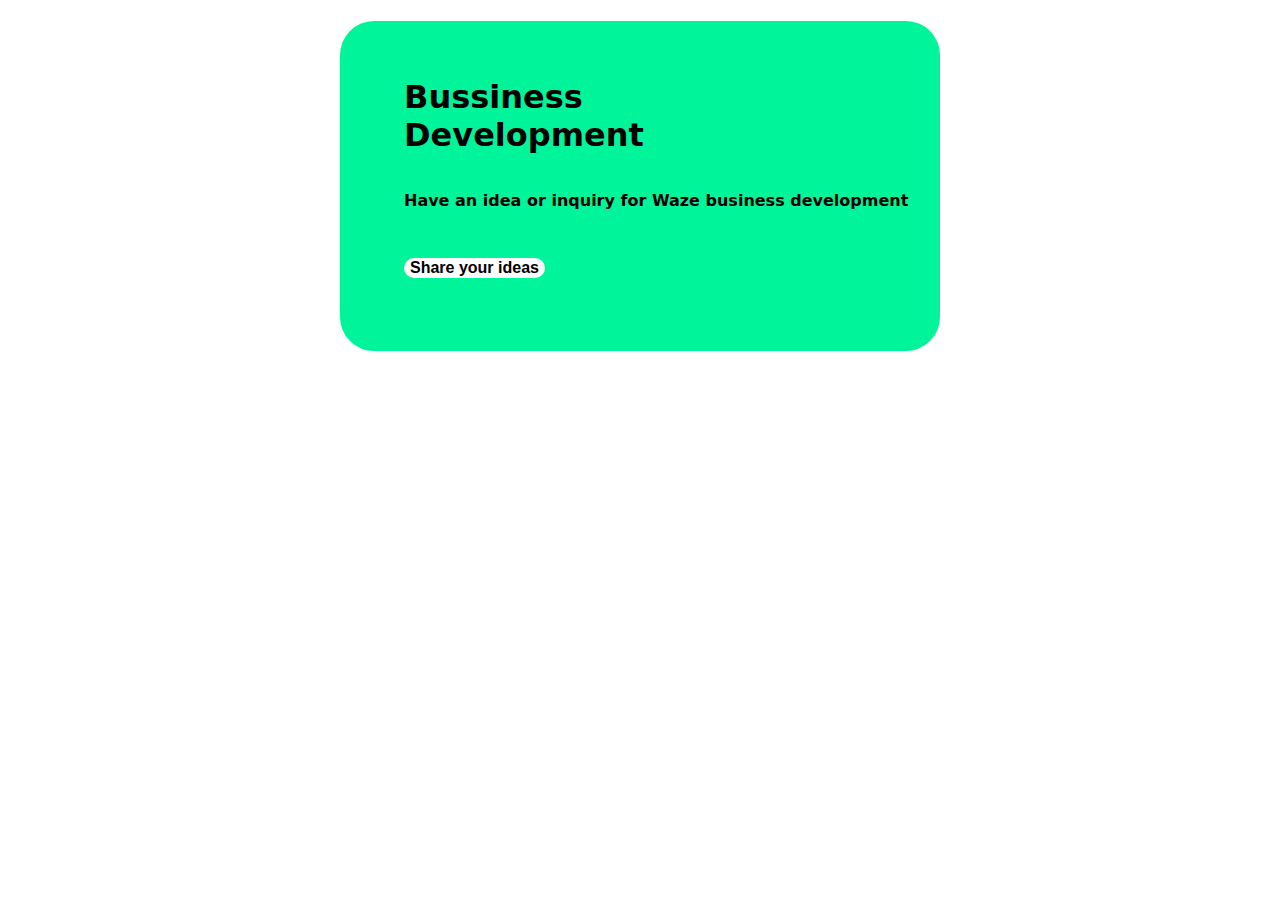
<file: Assignment-1/index.html>
<!DOCTYPE html>
<html lang="en">
<head>
    <meta charset="UTF-8">
    <meta http-equiv="X-UA-Compatible" content="IE=edge">
    <meta name="viewport" content="width=device-width, initial-scale=1.0">
    <title>Document</title>
    <link rel="stylesheet" href="style.css">
</head>
<body>
    <div class="body">
        <h1 class="main-heading">Bussiness<br> Development</h1>
        <p>Have an idea or inquiry for Waze business development</p>
        <button class="share">Share your ideas</button>
    </div>
</body>
</html>
</file>
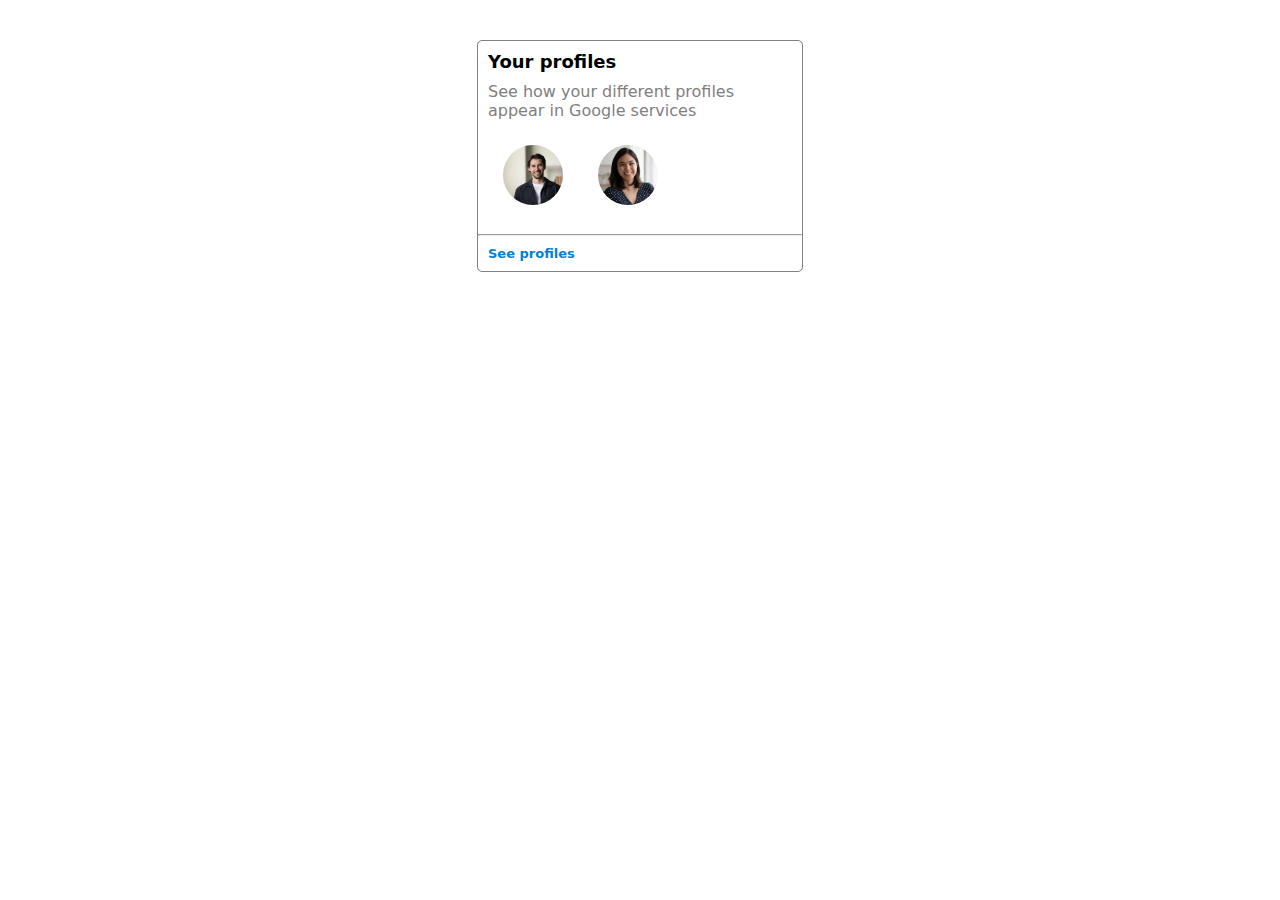
<file: Day-1/Assignment-2/index.html>
<!DOCTYPE html>
<html lang="en">
<head>
    <meta charset="UTF-8">
    <meta http-equiv="X-UA-Compatible" content="IE=edge">
    <meta name="viewport" content="width=device-width, initial-scale=1.0">
    <title>Document</title>
    <link rel="stylesheet" href="style.css">
</head>
<body>
    <div class="container">
        <div class="p1">Your profiles</div>
        <p>See how your different profiles appear in Google services</p>
        <div class="img">
            <img class="imgIcon" src="./pic-1.webp">
            <img class="imgIcon"src="./pic-2.webp">
        </div>
        <hr>
        <div class="profile">See profiles</div>
    </div>
   
</body>
</html>
</file>
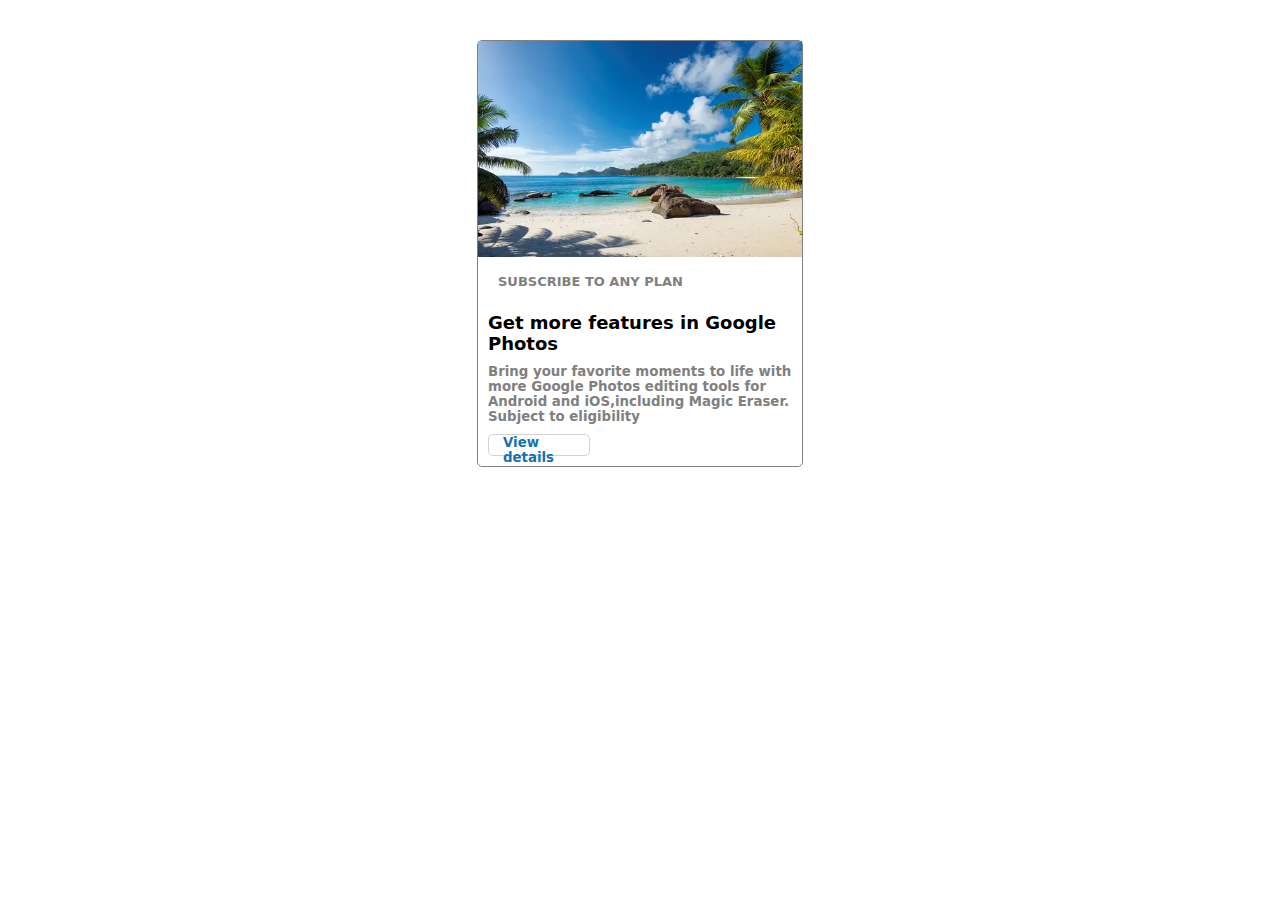
<file: Day-1/Assignment-3/index.html>
<!DOCTYPE html>
<html lang="en">
<head>
    <meta charset="UTF-8">
    <meta http-equiv="X-UA-Compatible" content="IE=edge">
    <meta name="viewport" content="width=device-width, initial-scale=1.0">
    <title>Document</title>
    <link rel="stylesheet" href="style.css">
    <link rel="stylesheet" href="https://cdnjs.cloudflare.com/ajax/libs/font-awesome/6.5.1/css/all.min.css" integrity="sha512-DTOQO9RWCH3ppGqcWaEA1BIZOC6xxalwEsw9c2QQeAIftl+Vegovlnee1c9QX4TctnWMn13TZye+giMm8e2LwA==" crossorigin="anonymous" referrerpolicy="no-referrer" />
</head>
<body>
    <div class="container">
        <div class="img-box">
            <img class="img-pic" src="./pic-3.webp">
        </div>
        <div class="text1"><span class="icon fa-solid fa-lock"></span><p>SUBSCRIBE TO ANY PLAN</p></div>
        <div class="text2"> Get more features in Google Photos</div>
        <div class="text3"> Bring your favorite moments to life with more Google Photos editing tools for Android and
            iOS,including Magic Eraser.
            Subject to eligibility
        </div>
        <div class="border">
            <div class="viewDetails">View details</div>
        </div>
    
    </div>
   
</body>
</html>
</file>
<file: Assignment-1/style.css>
.body{
    background-color: #00F59B;
    font-family: system-ui, -apple-system, BlinkMacSystemFont, "Segoe UI", Roboto,
    Oxygen, Ubuntu, Cantarell, "Open Sans", "Helvetica Neue", sans-serif;
    border: none;
    border-radius: 34px;
    margin: auto;
    font-weight: bold;
    width: 600px;
    height: 330px;
    }
    .main-heading{
        padding-left: 4rem;
        padding-top: 57px;
    }
    p{
        padding-top: 15px;
        padding-left: 4rem;  
    }

    .share{
        background-color: white;
        margin-top: 2rem;
        font-size: 16px;
        margin-left: 4rem;
        margin-bottom: 4rem;
        font-weight: 100px;
        border-radius: 1rem;
        border: none;
        font-weight: bold;
    }
</file>
<file: Day-1/Assignment-2/style.css>
.container{
    border: 1px solid;
    border-color: grey;
    border-radius: 5px;
    width: 326px;
    margin: 40px auto;
    box-sizing: border-box;
    font-family: system-ui, -apple-system, BlinkMacSystemFont, "Segoe UI", Roboto,Oxygen, Ubuntu, Cantarell, "Open Sans", "Helvetica Neue", sans-serif;
    
}
.imgIcon{
    width: 60px;
    height: 60px;
    border-radius: 50%;
    margin: 15px;
    object-fit: cover;
}
.profile{
    color: #077fcf;
    font-weight: 600;
    font-size: large;
}

.p1,p,.img,.profile{
    margin: 10px;
}
p{
    color: grey;
}
.p1{
    font-weight: 600;
    font-size: large;
}
.profile{
    font-size: 13px;
}
</file>
<file: Day-1/Assignment-3/style.css>
.container{
    border: 1px solid;
    border-color: grey;
    border-radius: 5px;
    width: 326px;
    margin: 40px auto;
    box-sizing: border-box;
    font-family: system-ui, -apple-system, BlinkMacSystemFont, "Segoe UI", Roboto,Oxygen, Ubuntu, Cantarell, "Open Sans", "Helvetica Neue", sans-serif;
    
}
.img-pic{
    width: 100%;
}
.text1{
    color: grey;
    font-size: small;
    font-weight: 600;
    display: flex;
}
.text2,.text3,.viewDetails{
    margin: 10px;
}
.text2{
    font-weight: 600;
    font-size: large;
}
.text3{
    color: grey;
    font-size: smaller;
    font-weight: 600;
}
.viewDetails{
    color: #1372b1;
    font-size: smaller;
    font-weight: 600;
    border-color: none;
    margin: 0px 10px 0px 14px;
}
.border{
    border: 1px solid lightgray;
    width: 100px;
    height: 20px;
    margin: 10px;
    border-radius: 5px;

}
.icon {
    margin: 15px;
}
.fa-solid{
    margin-right: 5px;
}
</file>
